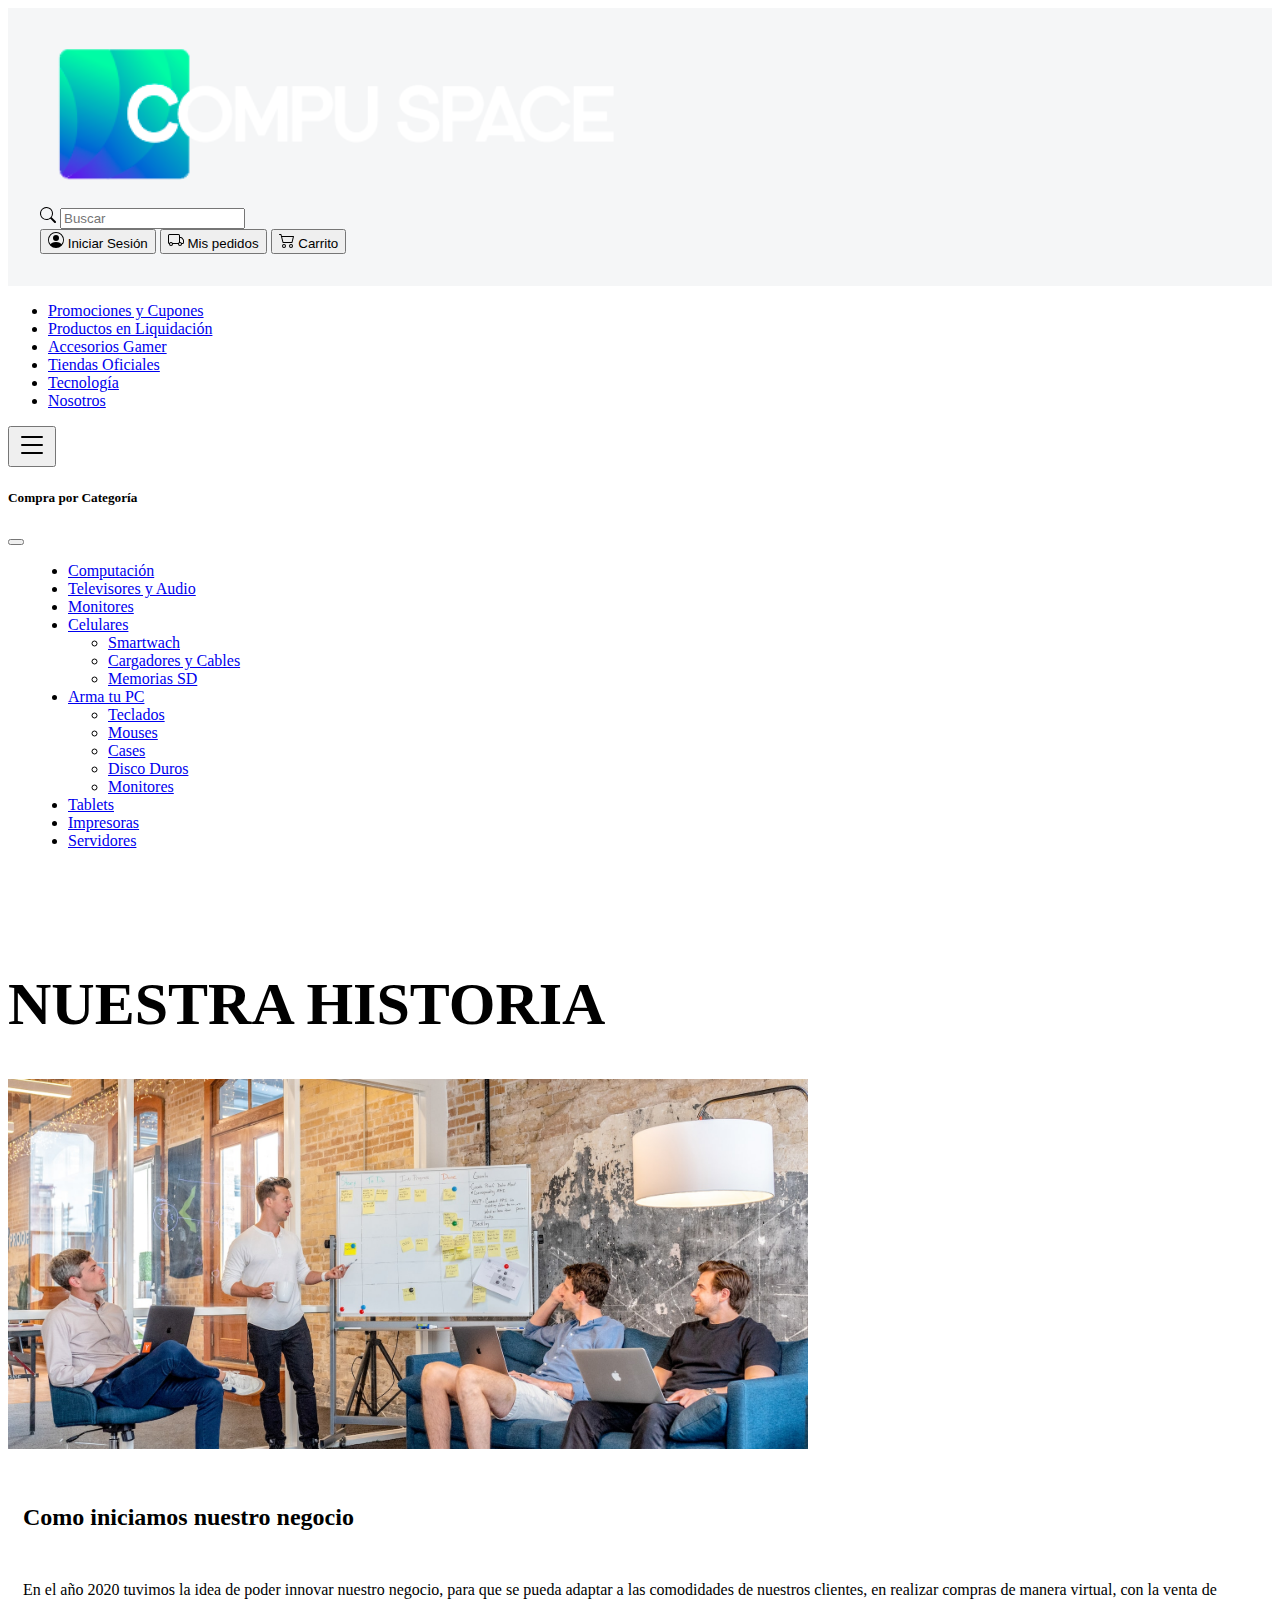
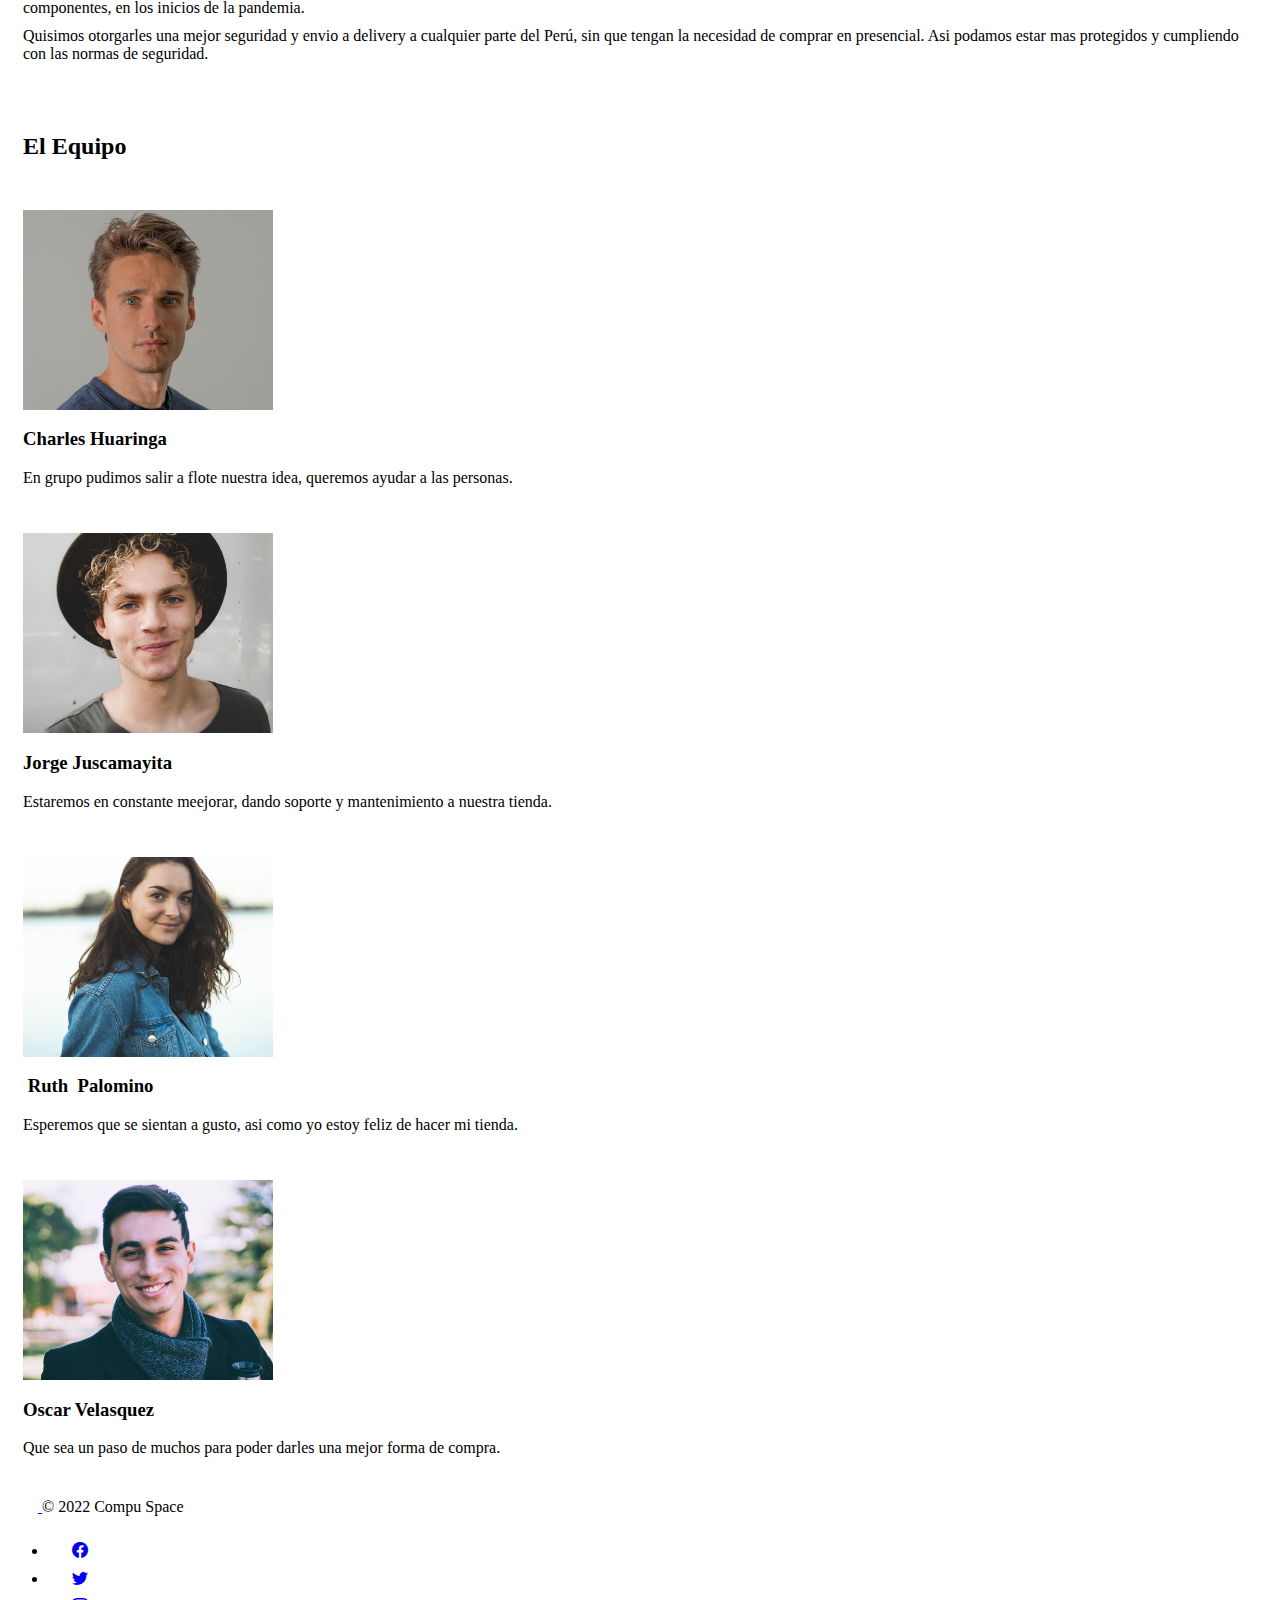
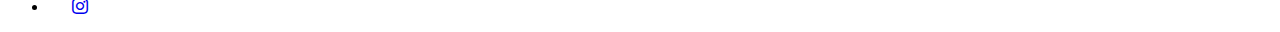
<file: nosotros/nosotros.html>
<!DOCTYPE html>
<html lang="en">
<head>
    <meta charset="UTF-8">
    <meta http-equiv="X-UA-Compatible" content="IE=edge">
    <meta name="viewport" content="width=device-width, initial-scale=1.0">
    <title>Nosotros</title>
    <!-- Boostrap -->
    <link href="https://cdn.jsdelivr.net/npm/bootstrap@5.2.2/dist/css/bootstrap.min.css" rel="stylesheet" integrity="sha384-Zenh87qX5JnK2Jl0vWa8Ck2rdkQ2Bzep5IDxbcnCeuOxjzrPF/et3URy9Bv1WTRi" crossorigin="anonymous">
    <!-- CSS -->
    <link rel="stylesheet" href="style.css">
    <link rel="stylesheet" href="css/estilos.css">
    <!-- icons -->
    <link rel="stylesheet" href="https://cdn.jsdelivr.net/npm/bootstrap-icons@1.10.0/font/bootstrap-icons.css">
</head>
<body>
    <!-- Barra de navegacion -->
    <header>
      <div class="navbar navbar-expand-lg navbar-dark bg-dark p-3">
        <div class="container">
          <a href="#" class="navbar-brand logo">
              <img src="img/logo.png" alt="" id="logo">
          </a>
          <div class="input-group w-50">
              <span class="input-group-text" id="basic-addon1">
                  <svg xmlns="http://www.w3.org/2000/svg" width="16" height="16" fill="currentColor" class="bi bi-search" viewBox="0 0 16 16">
                      <path d="M11.742 10.344a6.5 6.5 0 1 0-1.397 1.398h-.001c.03.04.062.078.098.115l3.85 3.85a1 1 0 0 0 1.415-1.414l-3.85-3.85a1.007 1.007 0 0 0-.115-.1zM12 6.5a5.5 5.5 0 1 1-11 0 5.5 5.5 0 0 1 11 0z"/>
                  </svg>
              </span>
              <input type="text" class="form-control" placeholder="Buscar" aria-label="Input group example" aria-describedby="basic-addon1">
          </div>
          <div class="text-end">
            <button type="button" class="btn btn-outline-light me-2">
              <svg xmlns="http://www.w3.org/2000/svg" width="16" height="16" fill="currentColor" class="bi bi-person-circle" viewBox="0 0 16 16">
                <path d="M11 6a3 3 0 1 1-6 0 3 3 0 0 1 6 0z"/>
                <path fill-rule="evenodd" d="M0 8a8 8 0 1 1 16 0A8 8 0 0 1 0 8zm8-7a7 7 0 0 0-5.468 11.37C3.242 11.226 4.805 10 8 10s4.757 1.225 5.468 2.37A7 7 0 0 0 8 1z"/>
              </svg>
              Iniciar Sesión
            </button>
            <button type="button" class="btn btn-outline-light me-2">
              <svg xmlns="http://www.w3.org/2000/svg" width="16" height="16" fill="currentColor" class="bi bi-truck" viewBox="0 0 16 16">
              <path d="M0 3.5A1.5 1.5 0 0 1 1.5 2h9A1.5 1.5 0 0 1 12 3.5V5h1.02a1.5 1.5 0 0 1 1.17.563l1.481 1.85a1.5 1.5 0 0 1 .329.938V10.5a1.5 1.5 0 0 1-1.5 1.5H14a2 2 0 1 1-4 0H5a2 2 0 1 1-3.998-.085A1.5 1.5 0 0 1 0 10.5v-7zm1.294 7.456A1.999 1.999 0 0 1 4.732 11h5.536a2.01 2.01 0 0 1 .732-.732V3.5a.5.5 0 0 0-.5-.5h-9a.5.5 0 0 0-.5.5v7a.5.5 0 0 0 .294.456zM12 10a2 2 0 0 1 1.732 1h.768a.5.5 0 0 0 .5-.5V8.35a.5.5 0 0 0-.11-.312l-1.48-1.85A.5.5 0 0 0 13.02 6H12v4zm-9 1a1 1 0 1 0 0 2 1 1 0 0 0 0-2zm9 0a1 1 0 1 0 0 2 1 1 0 0 0 0-2z"/>
              </svg>
              Mis pedidos
            </button>
            <button type="button" class="btn btn-warning">
              <svg xmlns="http://www.w3.org/2000/svg" width="16" height="16" fill="currentColor" class="bi bi-cart2" viewBox="0 0 16 16">
                <path d="M0 2.5A.5.5 0 0 1 .5 2H2a.5.5 0 0 1 .485.379L2.89 4H14.5a.5.5 0 0 1 .485.621l-1.5 6A.5.5 0 0 1 13 11H4a.5.5 0 0 1-.485-.379L1.61 3H.5a.5.5 0 0 1-.5-.5zM3.14 5l1.25 5h8.22l1.25-5H3.14zM5 13a1 1 0 1 0 0 2 1 1 0 0 0 0-2zm-2 1a2 2 0 1 1 4 0 2 2 0 0 1-4 0zm9-1a1 1 0 1 0 0 2 1 1 0 0 0 0-2zm-2 1a2 2 0 1 1 4 0 2 2 0 0 1-4 0z"/>
                </svg>
                Carrito
            </button>
          </div>  
        </div>
      </div>
    </header>

    <div class="p-1 text-bg-success">
      <div class="container ">
        <div class="d-flex flex-wrap align-items-center justify-content-center justify-content-lg-start">
          <ul class="nav col-12 col-lg-auto me-lg-auto mb-2 justify-content-center ">
            <li><a href="#" class="navbar-brand nav-link d-md-inline-block py-2 d-none text-white">Promociones y Cupones</a></li>
            <li><a href="#" class="nav-link d-md-inline-block py-2 d-none text-white">Productos en Liquidación</a></li>
            <li><a href="#" class="nav-link d-md-inline-block py-2 d-none text-white">Accesorios Gamer</a></li>
            <li><a href="#" class="nav-link d-md-inline-block py-2 d-none text-white">Tiendas Oficiales</a></li>
            <li><a href="/nosotros/productos.html" class="nav-link d-md-inline-block py-2 d-none text-white">Tecnología</a></li>
            <li><a href="/nosotros/nosotros.html" class="nav-link d-md-inline-block py-2 d-none text-white">Nosotros</a></li>
          </ul>
          <button class="navbar-toggler navbar-toggler btn btn-outline-light" type="button" data-bs-toggle="offcanvas" data-bs-target="#offcanvasNavbarDark" aria-controls="offcanvasNavbarDark">
              <svg xmlns="http://www.w3.org/2000/svg" width="2rem" height="2rem" fill="currentColor" class="bi bi-list" viewBox="0 0 16 16">
                  <path fill-rule="evenodd" d="M2.5 12a.5.5 0 0 1 .5-.5h10a.5.5 0 0 1 0 1H3a.5.5 0 0 1-.5-.5zm0-4a.5.5 0 0 1 .5-.5h10a.5.5 0 0 1 0 1H3a.5.5 0 0 1-.5-.5zm0-4a.5.5 0 0 1 .5-.5h10a.5.5 0 0 1 0 1H3a.5.5 0 0 1-.5-.5z"/>
              </svg>
          </button>
          <div class="offcanvas offcanvas-end text-bg-dark" tabindex="-1" id="offcanvasNavbarDark" aria-labelledby="offcanvasNavbarDarkLabel">
            <div class="offcanvas-header">
              <h5 class="offcanvas-title" id="offcanvasNavbarDarkLabel">Compra por Categoría</h5>
              <button type="button" class="btn-close btn-close-white" data-bs-dismiss="offcanvas" aria-label="Close"></button>
            </div>
            <div class="offcanvas-body">
              <ul class="navbar-nav justify-content-end flex-grow-1 pe-3">
                <li class="nav-item">
                  <a class="nav-link active" aria-current="page" href="#">Computación</a>
                </li>
                <li class="nav-item">
                  <a class="nav-link" href="#">Televisores y Audio</a>
                </li>
                <li class="nav-item">
                  <a class="nav-link" href="#">Monitores</a>
                </li>
                <li class="nav-item dropdown">
                  <a class="nav-link dropdown-toggle" href="#" role="button" data-bs-toggle="dropdown" aria-expanded="false">
                    Celulares
                  </a>
                  <ul class="dropdown-menu">
                    <li><a class="dropdown-item" href="#">Smartwach</a></li>
                    <li><a class="dropdown-item" href="#">Cargadores y Cables</a></li>
                    <li><a class="dropdown-item" href="#">Memorias SD</a></li>
                  </ul>
                </li>
                <li class="nav-item dropdown">
                  <a class="nav-link dropdown-toggle" href="#" role="button" data-bs-toggle="dropdown" aria-expanded="false">
                    Arma tu PC
                  </a>
                  <ul class="dropdown-menu">
                    <li><a class="dropdown-item" href="#">Teclados</a></li>
                    <li><a class="dropdown-item" href="#">Mouses</a></li>
                    <li><a class="dropdown-item" href="#">Cases</a></li>
                    <li><a class="dropdown-item" href="#">Disco Duros</a></li>
                    <li><a class="dropdown-item" href="#">Monitores</a></li>
                  </ul>
                </li>
                <li class="nav-item">
                  <a class="nav-link" href="#">Tablets</a>
                </li>
                <li class="nav-item">
                  <a class="nav-link" href="#">Impresoras</a>
                </li>
                <li class="nav-item">
                  <a class="nav-link" href="#">Servidores</a>
                </li>
              </ul>
            </div>
          </div>
        </div>
      </div>
    </div>

       <!-- Primera fila -->
      <main class="row">
        <div class="columna col-12 col-sm-12 col-4 col-md-12  col-xl-4" >
          <h1 class="fw-bold text-center">NUESTRA HISTORIA</h1>
        </div>
        <div class="columna-img col-12 col-sm-12 col-7 col-md-12 col-xl-7">
          <img src="img/fondo.jpg" alt="Imagen de fondo" height="370" width="800">
        </div>


        <!-- Segunda fila -->
        <div class=" fila row">
          <div class="col col-12 col-xs-12 col-sm-12 col-md-12 col-xl-4">
            <h2 class="fw-bold text-center">Como iniciamos nuestro negocio</h2>
          </div>
          <div class="col col-12 col-xs-12 col-sm-12 col-md-12 col-xl-8">
            <div class="fila-main row tex">En el año 2020 tuvimos la idea de poder innovar nuestro negocio, para que se pueda adaptar a las comodidades de nuestros clientes, en realizar compras de manera virtual, con la venta de componentes, en los inicios de la pandemia.</div>
            <div class="fila-main row tex">Quisimos otorgarles una mejor seguridad y envio a delivery a cualquier parte del Perú, sin que tengan la necesidad de comprar en presencial.
            Asi podamos estar mas protegidos y cumpliendo con las normas de seguridad.
            </div>
          </div>
        </div>

        <!-- Tercera fila -->
        <div class="row">
          <div class="col col-12">
            <h2 class="fw-bold ">El Equipo</h2>
        </div>

        <div class="row d-flex justify-content-center">

          <div class="col col-6 col-md-3 col-lg-3 col-xl-3">
            <div class="img-build">
              <img src="img/hombre1.jpg" alt="imagen" class="person">
            </div>
            <h3 class="fw-bolder text-center pb-2 pt-2">Charles Huaringa</h3>
            <p class="paragraph fw-lighter text-center">En grupo pudimos salir a flote nuestra idea, queremos ayudar a las personas.</p>
          </div>

          <div class="col col-6 col-md-3 col-lg-3 col-xl-3">
            <div class="img-build">
              <img src="img/hombre2.jpg" alt="imagen" class="person">
            </div>
            <h3 class="fw-bolder text-center pb-2 pt-2">Jorge Juscamayita</h3>
            <p class="paragraph fw-lighter text-center">Estaremos en constante meejorar, dando soporte y mantenimiento a nuestra tienda.</p>
          </div>

          
          <div class="col col-6 col-md-3 col-lg-3 col-xl-3">
            <div class="img-build">
              <img src="img/mujer.jpg" alt="imagen" class="person">
            </div>
            <h3 class="fw-bolder text-center pb-2 pt-2">&nbsp;Ruth &nbsp;Palomino</h3>
            <p class="paragraph fw-lighter text-center">Esperemos que se sientan a gusto, asi como yo estoy feliz de hacer mi tienda.</p>
          </div>

          <div class="col col-6 col-md-3 col-lg-3 col-xl-3">
            <div class="img-build">
              <img src="img/hombre3.jpg" alt="imagen" class="person">
            </div>
            <h3 class="fw-bolder text-center pb-2 pt-2">Oscar Velasquez</h3>
            <p class="paragraph fw-lighter text-center">Que sea un paso de muchos para poder darles una mejor forma de compra.</p>
          </div>
        </div>
          
        </div>
      </main>  
    </div>
   

    <div class="container-fluid bg-dark">
      <div class="container">
        <footer class="d-flex flex-wrap justify-content-between align-items-center py-3 my-4 border-top">
          <div class="col-md-4 d-flex align-items-center">
            <a href="/" class="mb-3 me-2 mb-md-0 text-muted text-decoration-none lh-1">
              <svg class="bi" width="30" height="24"><use xlink:href="#bootstrap"></use></svg>
            </a>
            <span class="mb-3 mb-md-0 text-muted">© 2022 Compu Space</span>
          </div>
      
          <ul class="nav col-md-4 justify-content-end list-unstyled d-flex">
            <li class="ms-3"><a class="text-muted" href="#"><svg class="bi" width="24" height="24"><use xlink:href="#twitter"></use><i class="bi bi-facebook"></i></svg></a></li>
            <li class="ms-3"><a class="text-muted" href="#"><svg class="bi" width="24" height="24"><use xlink:href="#instagram"></use><i class="bi bi-twitter"></i></svg></a></li>
            <li class="ms-3"><a class="text-muted" href="#"><svg class="bi" width="24" height="24"><use xlink:href="#facebook"></use><i class="bi bi-instagram"></i></svg></a></li>
          </ul>
        </footer>
      </div>
    </div>
    <script src="https://cdn.jsdelivr.net/npm/bootstrap@5.2.2/dist/js/bootstrap.bundle.min.js" integrity="sha384-OERcA2EqjJCMA+/3y+gxIOqMEjwtxJY7qPCqsdltbNJuaOe923+mo//f6V8Qbsw3" crossorigin="anonymous"></script>
</body>
</html>
</file>
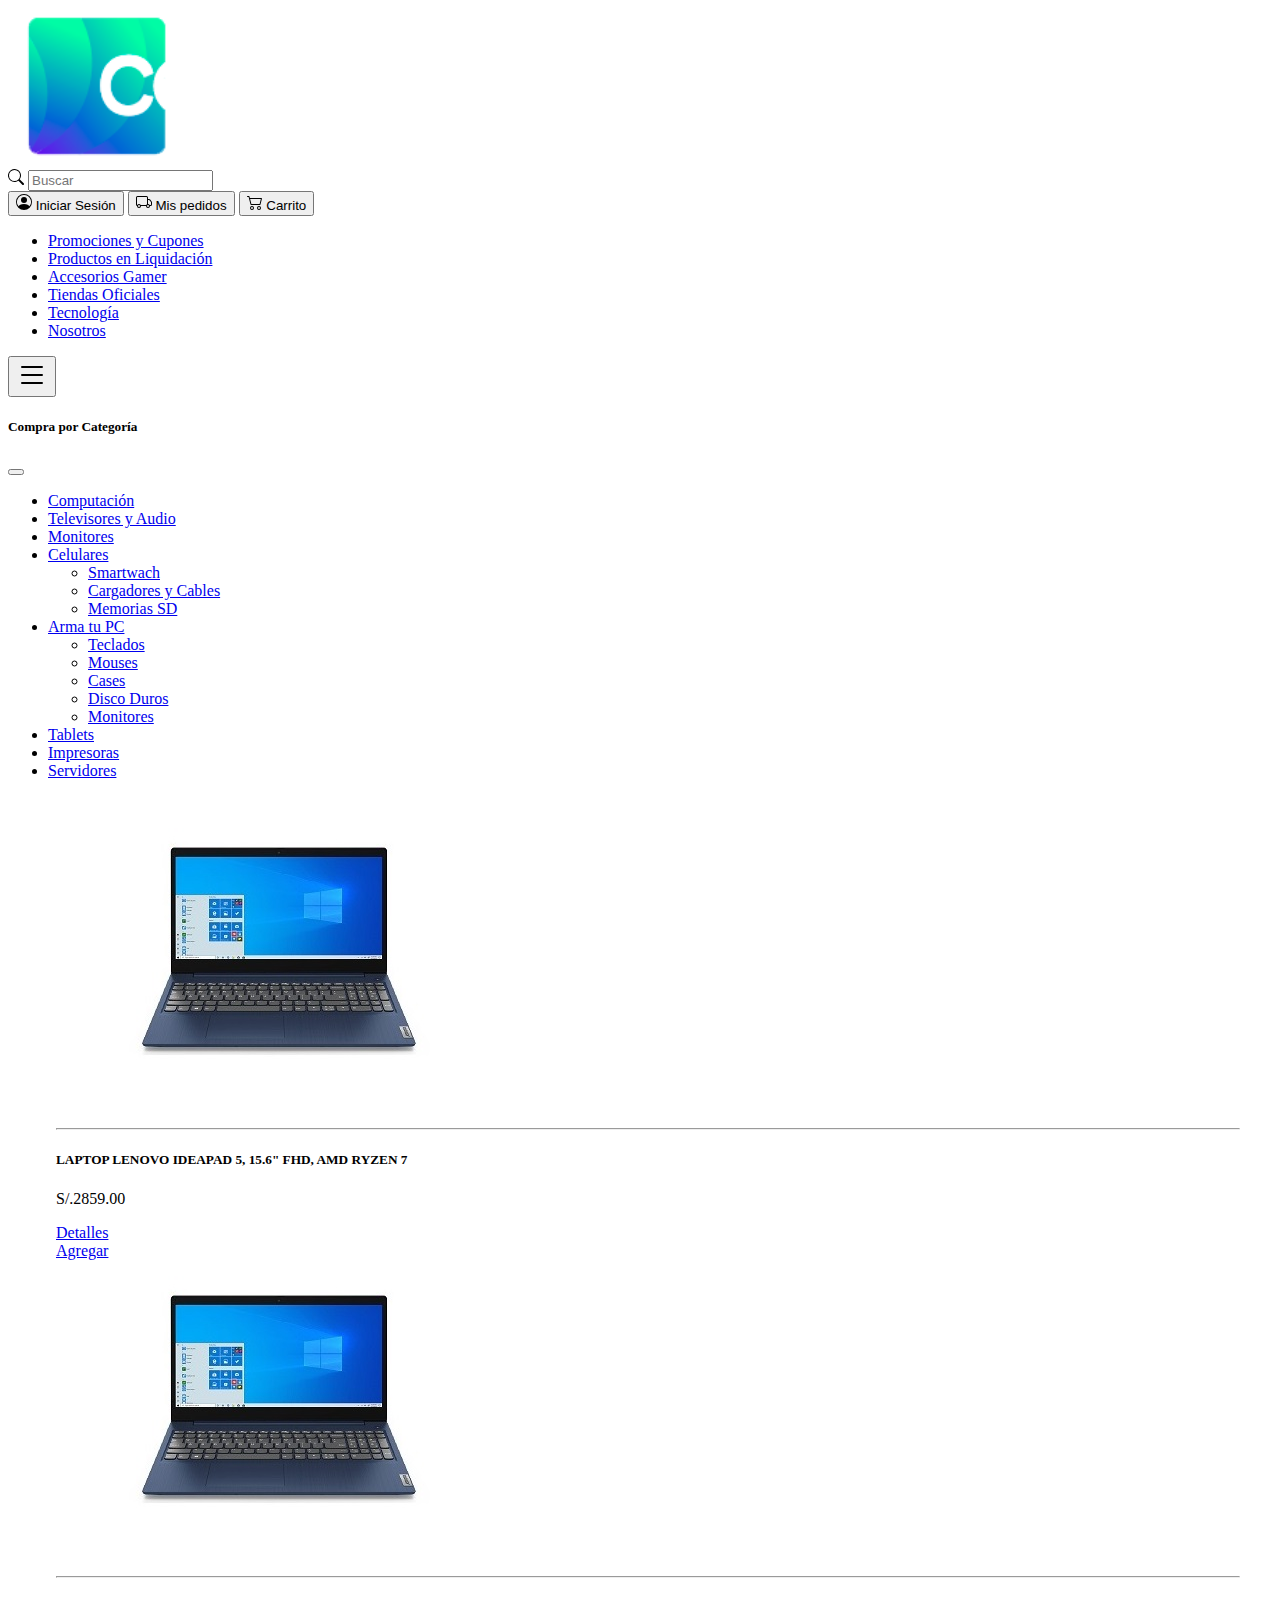
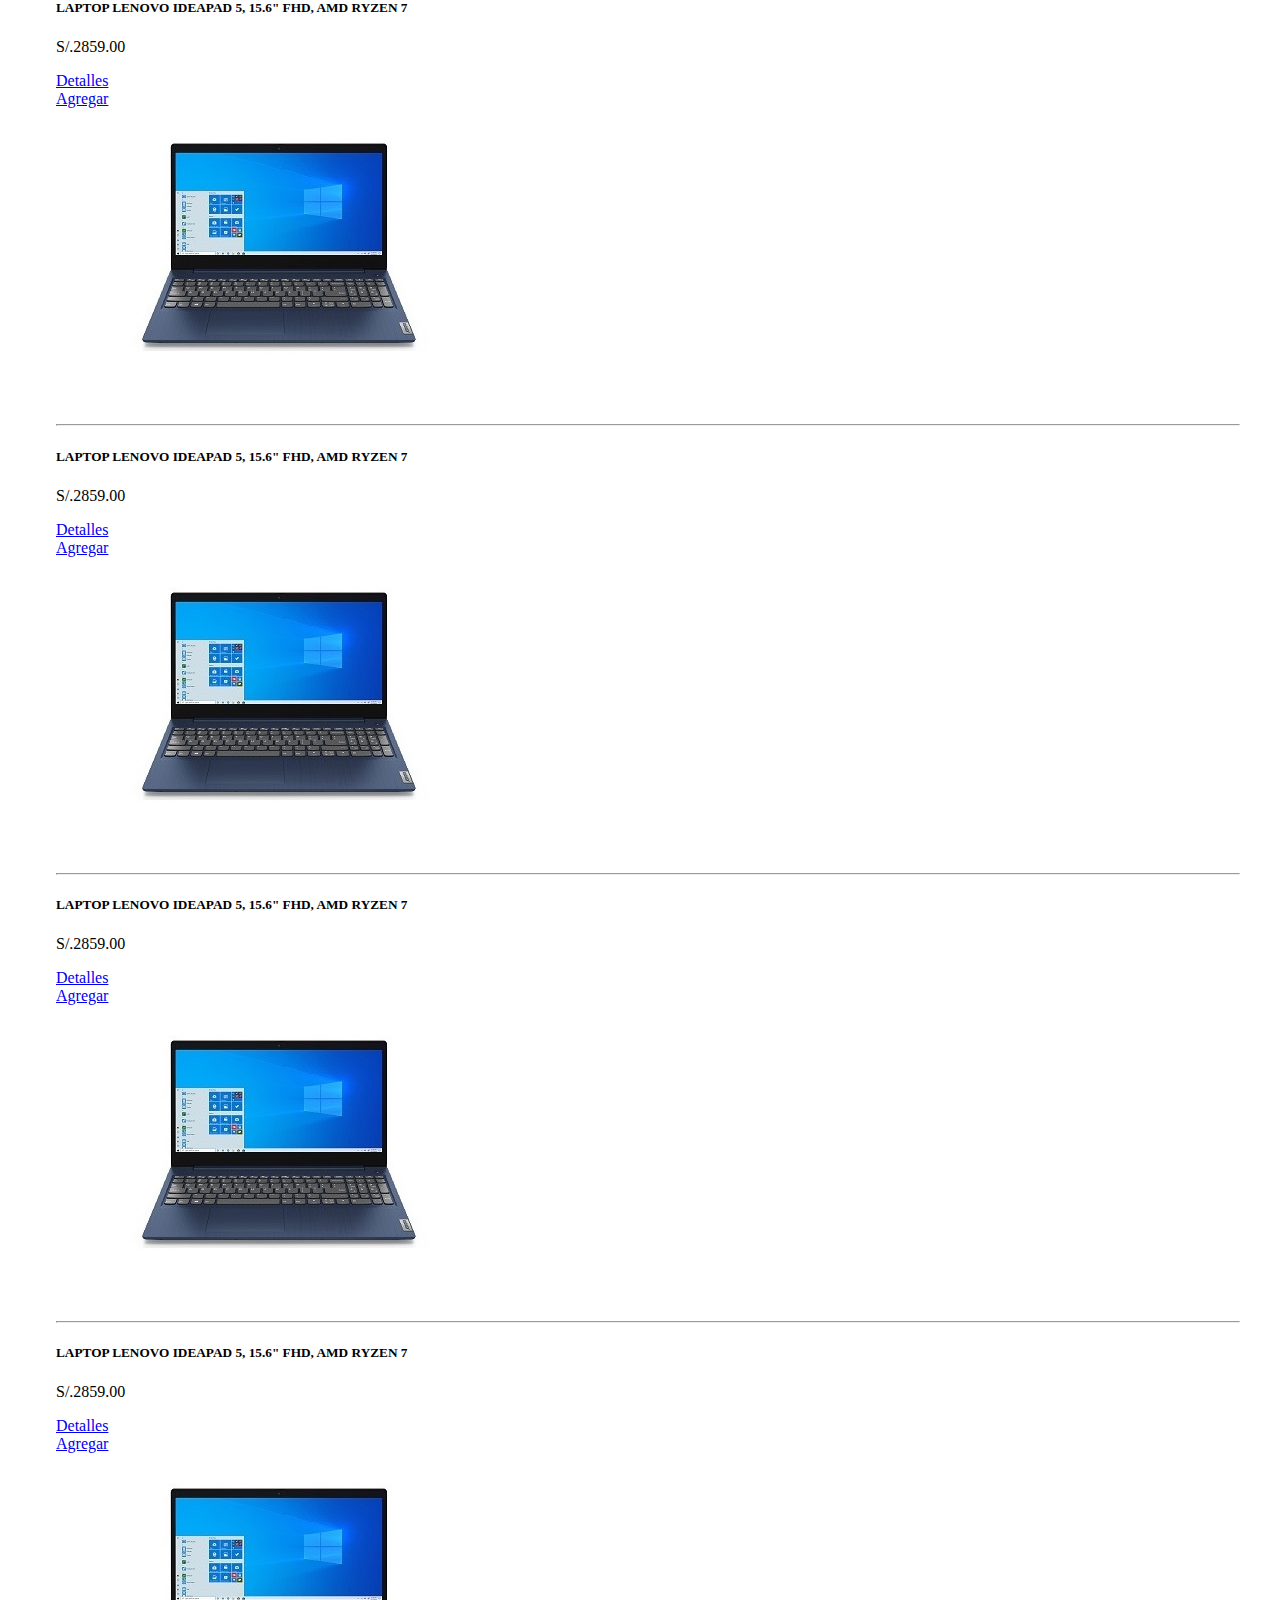
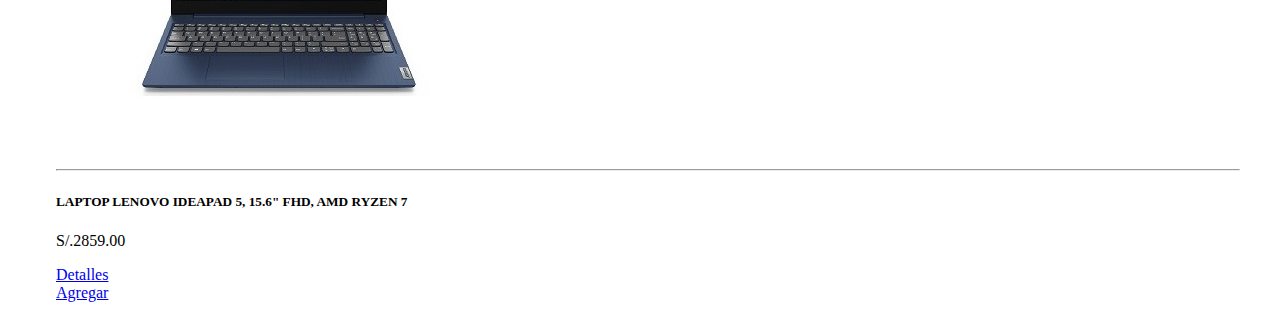
<file: nosotros/productos.html>
<!DOCTYPE html>
<html lang="en">
<head>
    <meta charset="UTF-8">
    <meta http-equiv="X-UA-Compatible" content="IE=edge">
    <meta name="viewport" content="width=device-width, initial-scale=1.0">
    <link href="https://cdn.jsdelivr.net/npm/bootstrap@5.2.2/dist/css/bootstrap.min.css" rel="stylesheet" integrity="sha384-Zenh87qX5JnK2Jl0vWa8Ck2rdkQ2Bzep5IDxbcnCeuOxjzrPF/et3URy9Bv1WTRi" crossorigin="anonymous">
    <link rel="stylesheet" href="/nosotros/css/estilos.css">
    <title>Compu Space</title>
</head>
<body>
    <header>
        
        <div class="navbar navbar-expand-lg navbar-dark bg-dark p-3">
          <div class="container">
            <a href="#" class="navbar-brand logo">
                <img src="img/logo.png" alt="" id="logo">
            </a>

            <div class="input-group w-50">
                <span class="input-group-text" id="basic-addon1">
                    <svg xmlns="http://www.w3.org/2000/svg" width="16" height="16" fill="currentColor" class="bi bi-search" viewBox="0 0 16 16">
                        <path d="M11.742 10.344a6.5 6.5 0 1 0-1.397 1.398h-.001c.03.04.062.078.098.115l3.85 3.85a1 1 0 0 0 1.415-1.414l-3.85-3.85a1.007 1.007 0 0 0-.115-.1zM12 6.5a5.5 5.5 0 1 1-11 0 5.5 5.5 0 0 1 11 0z"/>
                    </svg>
                </span>
                <input type="text" class="form-control" placeholder="Buscar" aria-label="Input group example" aria-describedby="basic-addon1">
            </div>
  
          
                  <div class="text-end">
                    <button type="button" class="btn btn-outline-light me-2">
                        <svg xmlns="http://www.w3.org/2000/svg" width="16" height="16" fill="currentColor" class="bi bi-person-circle" viewBox="0 0 16 16">
                            <path d="M11 6a3 3 0 1 1-6 0 3 3 0 0 1 6 0z"/>
                            <path fill-rule="evenodd" d="M0 8a8 8 0 1 1 16 0A8 8 0 0 1 0 8zm8-7a7 7 0 0 0-5.468 11.37C3.242 11.226 4.805 10 8 10s4.757 1.225 5.468 2.37A7 7 0 0 0 8 1z"/>
                        </svg>
                        Iniciar Sesión
                    </button>
                    <button type="button" class="btn btn-outline-light me-2">
                        <svg xmlns="http://www.w3.org/2000/svg" width="16" height="16" fill="currentColor" class="bi bi-truck" viewBox="0 0 16 16">
                            <path d="M0 3.5A1.5 1.5 0 0 1 1.5 2h9A1.5 1.5 0 0 1 12 3.5V5h1.02a1.5 1.5 0 0 1 1.17.563l1.481 1.85a1.5 1.5 0 0 1 .329.938V10.5a1.5 1.5 0 0 1-1.5 1.5H14a2 2 0 1 1-4 0H5a2 2 0 1 1-3.998-.085A1.5 1.5 0 0 1 0 10.5v-7zm1.294 7.456A1.999 1.999 0 0 1 4.732 11h5.536a2.01 2.01 0 0 1 .732-.732V3.5a.5.5 0 0 0-.5-.5h-9a.5.5 0 0 0-.5.5v7a.5.5 0 0 0 .294.456zM12 10a2 2 0 0 1 1.732 1h.768a.5.5 0 0 0 .5-.5V8.35a.5.5 0 0 0-.11-.312l-1.48-1.85A.5.5 0 0 0 13.02 6H12v4zm-9 1a1 1 0 1 0 0 2 1 1 0 0 0 0-2zm9 0a1 1 0 1 0 0 2 1 1 0 0 0 0-2z"/>
                        </svg>
                        Mis pedidos
                    </button>
                    <button type="button" class="btn btn-warning">
                        <svg xmlns="http://www.w3.org/2000/svg" width="16" height="16" fill="currentColor" class="bi bi-cart2" viewBox="0 0 16 16">
                            <path d="M0 2.5A.5.5 0 0 1 .5 2H2a.5.5 0 0 1 .485.379L2.89 4H14.5a.5.5 0 0 1 .485.621l-1.5 6A.5.5 0 0 1 13 11H4a.5.5 0 0 1-.485-.379L1.61 3H.5a.5.5 0 0 1-.5-.5zM3.14 5l1.25 5h8.22l1.25-5H3.14zM5 13a1 1 0 1 0 0 2 1 1 0 0 0 0-2zm-2 1a2 2 0 1 1 4 0 2 2 0 0 1-4 0zm9-1a1 1 0 1 0 0 2 1 1 0 0 0 0-2zm-2 1a2 2 0 1 1 4 0 2 2 0 0 1-4 0z"/>
                        </svg>
                        Carrito
                    </button>
                  </div>  
          </div>
        </div>
      </header>

      <div class="p-1 text-bg-success">
        <div class="container ">
          <div class="d-flex flex-wrap align-items-center justify-content-center justify-content-lg-start">
            <ul class="nav col-12 col-lg-auto me-lg-auto mb-2 justify-content-center ">
              <li><a href="#" class="navbar-brand nav-link d-md-inline-block py-2 d-none text-white">Promociones y Cupones</a></li>
              <li><a href="#" class="nav-link d-md-inline-block py-2 d-none text-white">Productos en Liquidación</a></li>
              <li><a href="#" class="nav-link d-md-inline-block py-2 d-none text-white">Accesorios Gamer</a></li>
              <li><a href="#" class="nav-link d-md-inline-block py-2 d-none text-white">Tiendas Oficiales</a></li>
              <li><a href="/nosotros/productos.html" class="nav-link d-md-inline-block py-2 d-none text-white">Tecnología</a></li>
              <li><a href="/nosotros/nosotros.html" class="nav-link d-md-inline-block py-2 d-none text-white">Nosotros</a></li>
            </ul>
            <button class="navbar-toggler navbar-toggler btn btn-outline-light" type="button" data-bs-toggle="offcanvas" data-bs-target="#offcanvasNavbarDark" aria-controls="offcanvasNavbarDark">
                <svg xmlns="http://www.w3.org/2000/svg" width="2rem" height="2rem" fill="currentColor" class="bi bi-list" viewBox="0 0 16 16">
                    <path fill-rule="evenodd" d="M2.5 12a.5.5 0 0 1 .5-.5h10a.5.5 0 0 1 0 1H3a.5.5 0 0 1-.5-.5zm0-4a.5.5 0 0 1 .5-.5h10a.5.5 0 0 1 0 1H3a.5.5 0 0 1-.5-.5zm0-4a.5.5 0 0 1 .5-.5h10a.5.5 0 0 1 0 1H3a.5.5 0 0 1-.5-.5z"/>
                </svg>
            </button>
            <div class="offcanvas offcanvas-end text-bg-dark" tabindex="-1" id="offcanvasNavbarDark" aria-labelledby="offcanvasNavbarDarkLabel">
              <div class="offcanvas-header">
                <h5 class="offcanvas-title" id="offcanvasNavbarDarkLabel">Compra por Categoría</h5>
                <button type="button" class="btn-close btn-close-white" data-bs-dismiss="offcanvas" aria-label="Close"></button>
              </div>
              <div class="offcanvas-body">
                <ul class="navbar-nav justify-content-end flex-grow-1 pe-3">
                  <li class="nav-item">
                    <a class="nav-link active" aria-current="page" href="#">Computación</a>
                  </li>
                  <li class="nav-item">
                    <a class="nav-link" href="#">Televisores y Audio</a>
                  </li>
                  <li class="nav-item">
                    <a class="nav-link" href="#">Monitores</a>
                  </li>
                  <li class="nav-item dropdown">
                    <a class="nav-link dropdown-toggle" href="#" role="button" data-bs-toggle="dropdown" aria-expanded="false">
                      Celulares
                    </a>
                    <ul class="dropdown-menu">
                      <li><a class="dropdown-item" href="#">Smartwach</a></li>
                      <li><a class="dropdown-item" href="#">Cargadores y Cables</a></li>
                      <li><a class="dropdown-item" href="#">Memorias SD</a></li>
                    </ul>
                  </li>
                  <li class="nav-item dropdown">
                    <a class="nav-link dropdown-toggle" href="#" role="button" data-bs-toggle="dropdown" aria-expanded="false">
                      Arma tu PC
                    </a>
                    <ul class="dropdown-menu">
                      <li><a class="dropdown-item" href="#">Teclados</a></li>
                      <li><a class="dropdown-item" href="#">Mouses</a></li>
                      <li><a class="dropdown-item" href="#">Cases</a></li>
                      <li><a class="dropdown-item" href="#">Disco Duros</a></li>
                      <li><a class="dropdown-item" href="#">Monitores</a></li>
                    </ul>
                  </li>
                  <li class="nav-item">
                    <a class="nav-link" href="#">Tablets</a>
                  </li>
                  <li class="nav-item">
                    <a class="nav-link" href="#">Impresoras</a>
                  </li>
                  <li class="nav-item">
                    <a class="nav-link" href="#">Servidores</a>
                  </li>
                </ul>
              </div>
            </div>
          </div>
        </div>
      </div>
      
      <main>
        <div class="container marco">
            <div class="row row-cols-1 row-cols-sm-2 row-cols-md-3 g-3">
                <div class="col">
                  <div class="card shadow-sm">
                   <img src="/nosotros/img/productos/producto3.jpg" alt=""><hr>
                    <div class="card-body">
                        <h5 class="card-title">LAPTOP LENOVO IDEAPAD 5, 15.6" FHD, AMD RYZEN 7 </h5>
                      <p class="card-text">S/.2859.00</p>
                      <div class="d-flex justify-content-between align-items-center">
                        <div class="btn-group">
                            <a href="/nosotros/producto1.html" class="btn btn-primary">Detalles</a>
                        </div>
                        <a href="#" class="btn btn-danger">Agregar</a>
                      </div>
                    </div>
                  </div>
                </div>

                <div class="col">
                    <div class="card shadow-sm">
                     <img src="/nosotros/img/productos/producto3.jpg" alt=""><hr>
                      <div class="card-body">
                          <h5 class="card-title">LAPTOP LENOVO IDEAPAD 5, 15.6" FHD, AMD RYZEN 7</h5>
                        <p class="card-text">S/.2859.00</p>
                        <div class="d-flex justify-content-between align-items-center">
                          <div class="btn-group">
                              <a href="producto1.html" class="btn btn-primary">Detalles</a>
                          </div>
                          <a href="#" class="btn btn-danger">Agregar</a>
                        </div>
                      </div>
                    </div>
                  </div>

                  <div class="col">
                    <div class="card shadow-sm">
                     <img src="/nosotros/img/productos/producto3.jpg" alt=""><hr>
                      <div class="card-body">
                          <h5 class="card-title">LAPTOP LENOVO IDEAPAD 5, 15.6" FHD, AMD RYZEN 7</h5>
                        <p class="card-text">S/.2859.00</p>
                        <div class="d-flex justify-content-between align-items-center">
                          <div class="btn-group">
                              <a href="#" class="btn btn-primary">Detalles</a>
                          </div>
                          <a href="#" class="btn btn-danger">Agregar</a>
                        </div>
                      </div>
                    </div>
                  </div>

                  <div class="col">
                    <div class="card shadow-sm">
                     <img src="/nosotros/img/productos/producto3.jpg" alt=""><hr>
                      <div class="card-body">
                          <h5 class="card-title">LAPTOP LENOVO IDEAPAD 5, 15.6" FHD, AMD RYZEN 7</h5>
                        <p class="card-text">S/.2859.00</p>
                        <div class="d-flex justify-content-between align-items-center">
                          <div class="btn-group">
                              <a href="#" class="btn btn-primary">Detalles</a>
                          </div>
                          <a href="#" class="btn btn-danger">Agregar</a>
                        </div>
                      </div>
                    </div>
                  </div>

                  <div class="col">
                    <div class="card shadow-sm">
                     <img src="/nosotros/img/productos/producto3.jpg" alt=""><hr>
                      <div class="card-body">
                          <h5 class="card-title">LAPTOP LENOVO IDEAPAD 5, 15.6" FHD, AMD RYZEN 7</h5>
                        <p class="card-text">S/.2859.00</p>
                        <div class="d-flex justify-content-between align-items-center">
                          <div class="btn-group">
                              <a href="#" class="btn btn-primary">Detalles</a>
                          </div>
                          <a href="#" class="btn btn-danger">Agregar</a>
                        </div>
                      </div>
                    </div>
                  </div>

                  <div class="col">
                    <div class="card shadow-sm">
                     <img src="/nosotros/img/productos/producto3.jpg" alt=""><hr>
                      <div class="card-body">
                          <h5 class="card-title">LAPTOP LENOVO IDEAPAD 5, 15.6" FHD, AMD RYZEN 7</h5>
                        <p class="card-text">S/.2859.00</p>
                        <div class="d-flex justify-content-between align-items-center">
                          <div class="btn-group">
                              <a href="#" class="btn btn-primary">Detalles</a>
                          </div>
                          <a href="#" class="btn btn-danger">Agregar</a>
                        </div>
                      </div>
                    </div>
                  </div>
            </div>
        </div>
      </main>
      




      <script src="https://cdn.jsdelivr.net/npm/bootstrap@5.2.2/dist/js/bootstrap.bundle.min.js" integrity="sha384-OERcA2EqjJCMA+/3y+gxIOqMEjwtxJY7qPCqsdltbNJuaOe923+mo//f6V8Qbsw3" crossorigin="anonymous"></script>

</body>
</html>
</file>
<file: nosotros/style.css>
/* Barra de navegacion */

.navbar{
    padding: 2rem;
    background-color: #f5f6f7;

}
.navbar-collapse{
    align-items: center;
    justify-content: space-between;
}
.nav-item{
    margin-left: 20px;
}
img{
    max-width: 100%;
    object-fit: cover;
    display: block;
}
.person{
    height: 200px;
    width: 250px;
}
/* .col{
    padding: 0 30px ;
} */

.fila{
    margin: 20px 0;
}
/* .fila-main{
    padding: 0 20px 0 0;
} */
.fila-main:nth-child(1){
    margin-bottom: 10px;
}
.col{
    border: 5px solid white;
    padding: 10px;
}
h1{
    font-size: 60px;
    padding-top: 80px;

}
/* .columna-img{
    z-index: -1;
} */
/* Responsive */
@media screen and (max-width: 767px){
    .navbar-brand{
        display: none;
    }
    h1{
        font-size: 40px;
        padding-top: 10px;
    
    }
}
@media screen and (max-width: 1000px){
    .navbar-brand{
        display: none;
    }
    h1{
        font-size: 40px;
        padding-top: 0;
    
    }
}
</file>
<file: nosotros/css/estilos.css>
#logo{
    width: 50%;
    padding-right: 0;
}
.logo {
    margin-right: -15rem;
}

.seccion {
    border-color: grey;
    justify-content: left;
    padding: 9px;
    background-color: #e3e0e0;
}

.marco {
    margin: 2rem;
    margin-left: 3rem;
}
</file>
